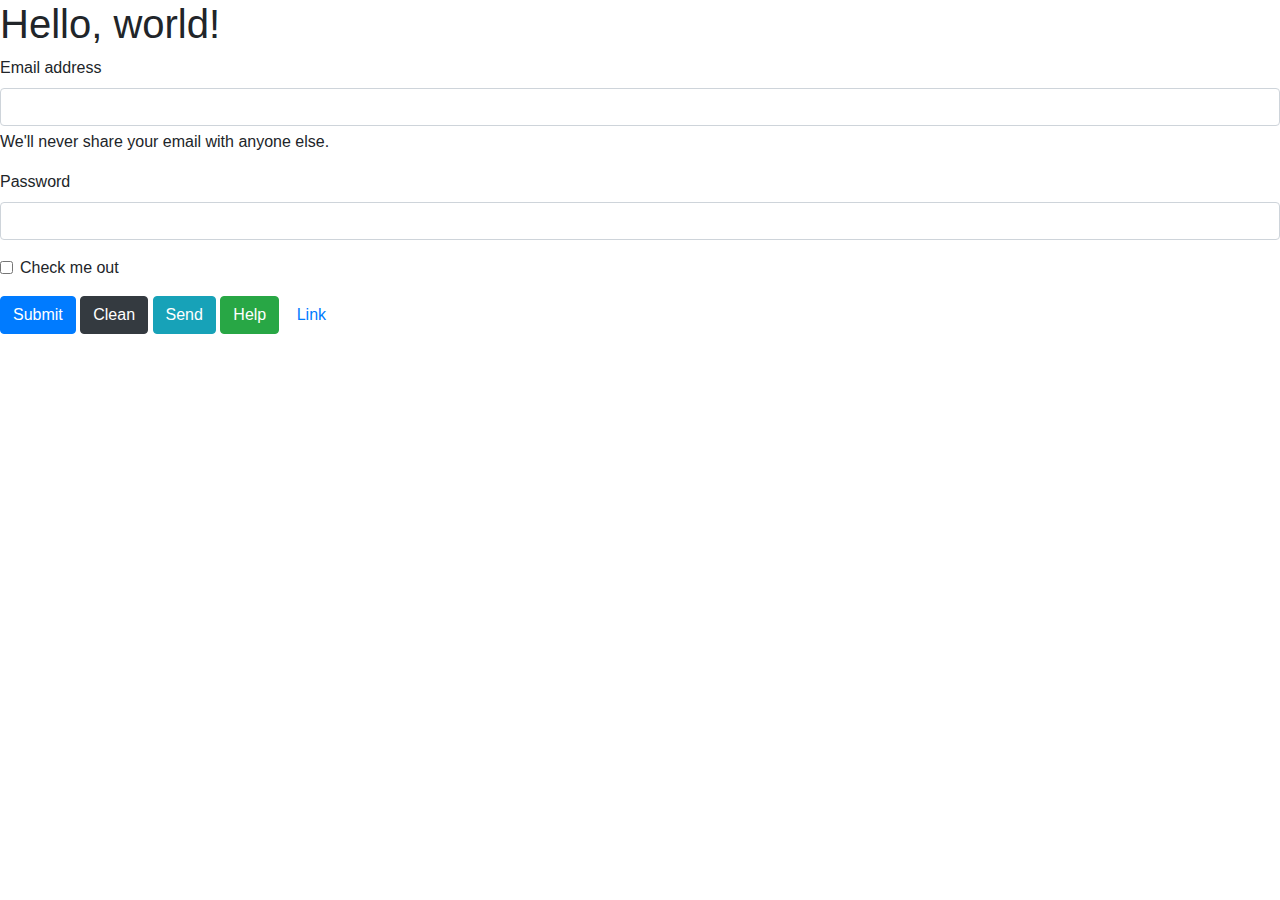
<file: doce/index.html>
<!doctype html>
<html lang="en">

<head>
    <!-- Required meta tags -->
    <meta charset="utf-8">
    <meta name="viewport" content="width=device-width, initial-scale=1, shrink-to-fit=no">
    <!-- Bootstrap CSS -->
    <link rel="stylesheet" href="https://cdn.jsdelivr.net/npm/bootstrap@4.0.0/dist/css/bootstrap.min.css" integrity="sha384-
Gn5384xqQ1aoWXA+058RXPxPg6fy4IWvTNh0E263XmFcJlSAwiGgFAW/dAiS6JXm" crossorigin="anonymous">
    <title>Hello, world!</title>
</head>

<body>
    <h1>Hello, world!</h1>
    <!-- Optional JavaScript -->
    <!-- jQuery first, then Popper.js, then Bootstrap JS -->
    <script src="https://code.jquery.com/jquery-3.2.1.slim.min.js" integrity="sha384-
KJ3o2DKtIkvYIK3UENzmM7KCkRr/rE9/Qpg6aAZGJwFDMVNA/GpGFF93hXpG5KkN" crossorigin="anonymous"></script>
    <script src="https://cdn.jsdelivr.net/npm/popper.js@1.12.9/dist/umd/popper.min.js" integrity="sha384-
ApNbgh9B+Y1QKtv3Rn7W3mgPxhU9K/ScQsAP7hUibX39j7fakFPskvXusvfa0b4Q" crossorigin="anonymous"></script>
    <script src="https://cdn.jsdelivr.net/npm/bootstrap@4.0.0/dist/js/bootstrap.min.js" integrity="sha384-
JZR6Spejh4U02d8jOt6vLEHfe/JQGiRRSQQxSfFWpi1MquVdAyjUar5+76PVCmYl" crossorigin="anonymous"></script>
</body>

</html>
<form>
    <div class="mb-3">
        <label for="exampleInputEmail1" class="form-label">Email address</label>
        <input type="email" class="form-control" id="exampleInputEmail1" ariadescribedby="emailHelp">
        <div id="emailHelp" class="form-text">We'll never share your email with anyone else.</div>
    </div>
    <div class="mb-3">
        <label for="exampleInputPassword1" class="form-label">Password</label>
        <input type="password" class="form-control" id="exampleInputPassword1">
    </div>
    <div class="mb-3 form-check">
        <input type="checkbox" class="form-check-input" id="exampleCheck1">
        <label class="form-check-label" for="exampleCheck1">Check me out</label>
    </div>
    <button type="submit" class="btn btn-primary">Submit</button>
    <button type="button" class="btn btn-dark">Clean</button>
    <button type="button" class="btn btn-info">Send</button>
    <button type="button" class="btn btn-success">Help</button>
    <button type="button" class="btn btn-link">Link</button>
</form>
</file>
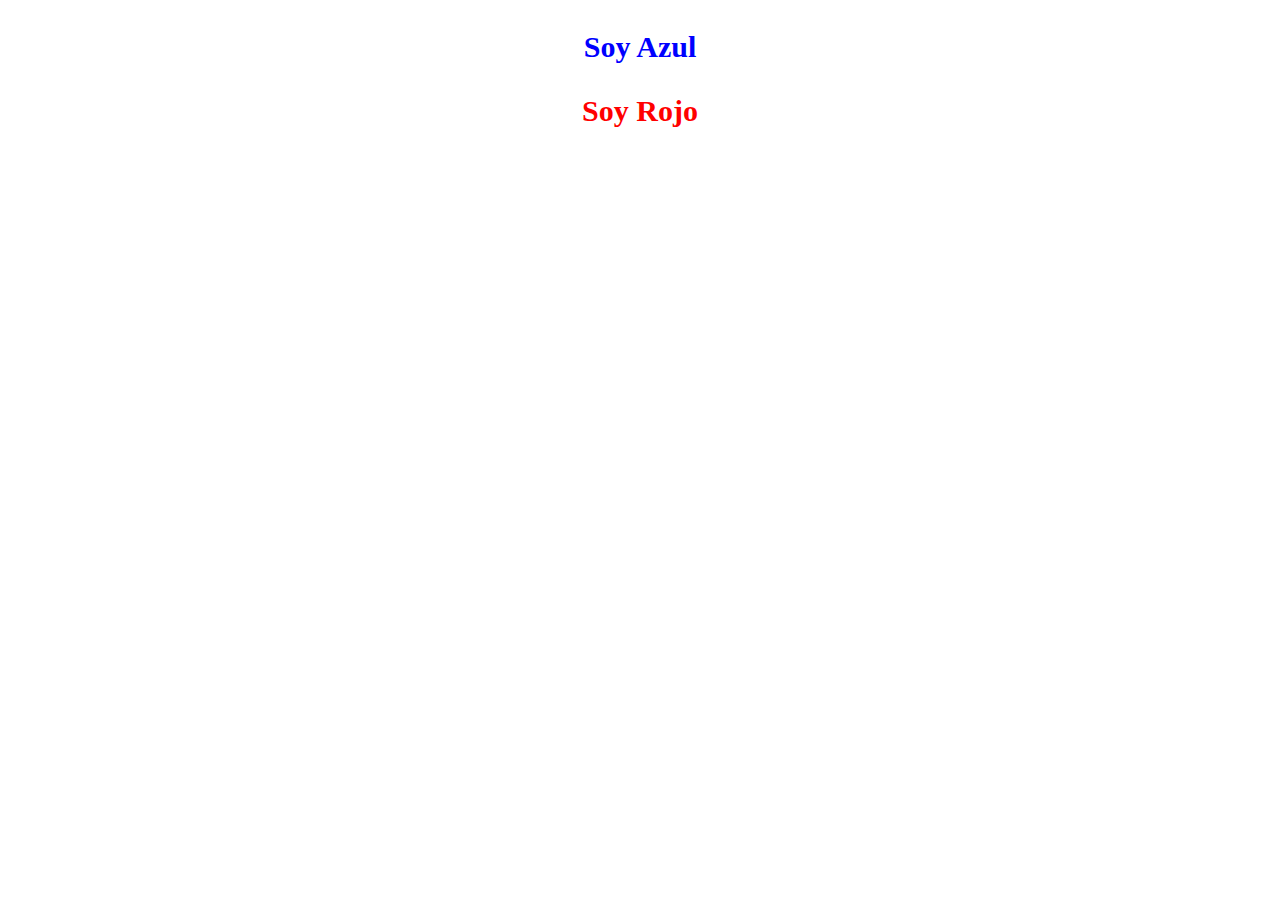
<file: cuarto/cuarto.html>
<!DOCTYPE html>
<html lang="en">
<head>
    <meta charset="UTF-8">
    <meta name="viewport" content="width=, initial-scale=1.0">
    <link rel="stylesheet" href="css/cuarto.css">
    <title>Punto Cuatro</title>
</head>
<body>
    
    <p id="primero">Soy Azul</p>
    <p id="segundo">Soy Rojo</p>
</body>
</html>
</file>
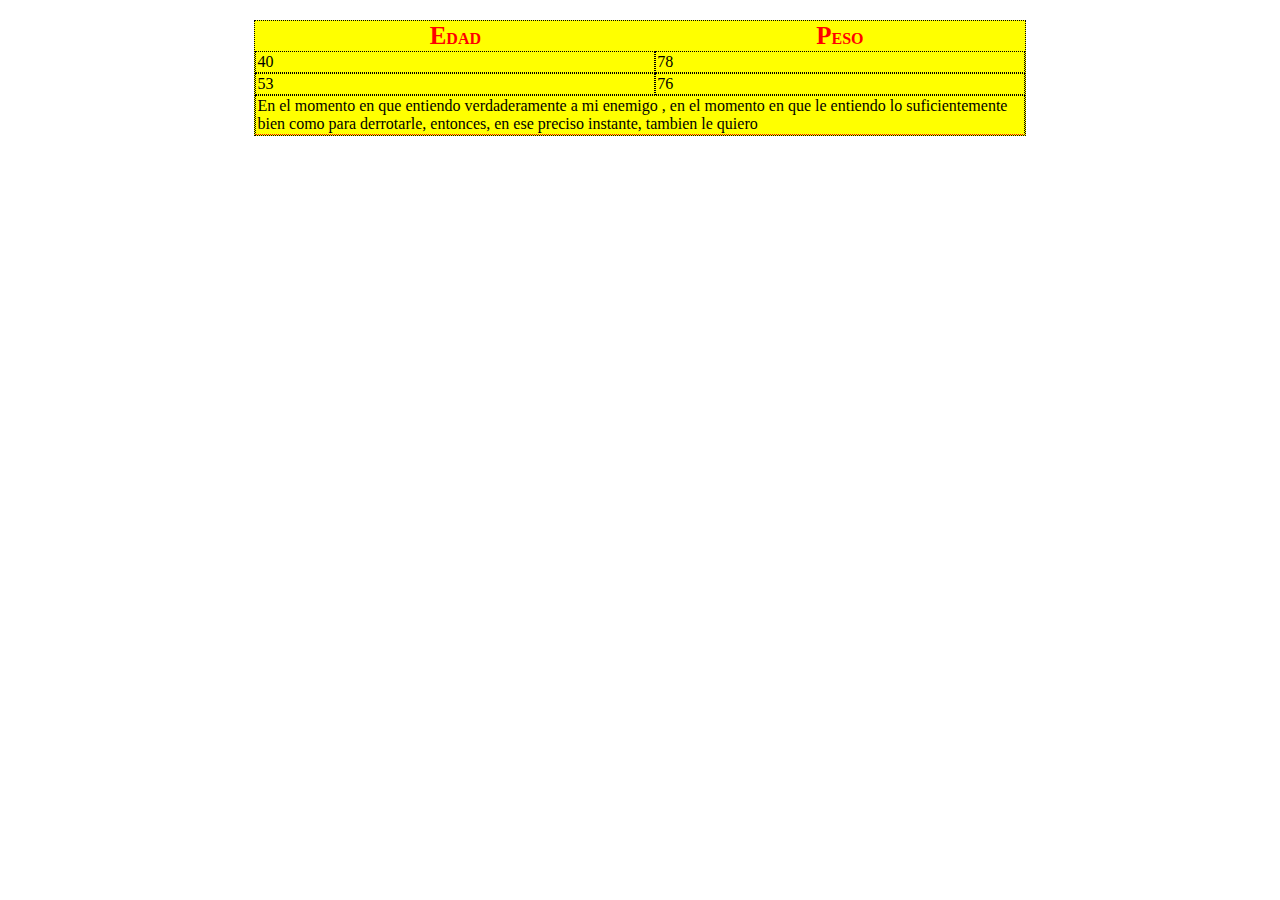
<file: noveno/noveno.html>
<!DOCTYPE html>
<html lang="en">
<head>
    <meta charset="UTF-8">
    <meta name="viewport" content="width=, initial-scale=1.0">
    <link rel="stylesheet" href="css/noveno.css">
    <title>Noveno Punto</title>
</head>
<body>
    
<table>

    <tr>
        <th class="titulos"> <span id="E">E</span>DAD</th>
        <th class="titulos"> <span id="P">P</span>ESO</th>
    </tr>

    <tr>
        <td>40</td>
        <td>78</td>
    </tr>

    <tr>
        <td>53</td>
        <td>76</td>
    </tr>

    <tr>
        <td class="celda4" colspan="2">
            En el momento en que entiendo verdaderamente a mi enemigo , en el momento en que le 
            entiendo  lo suficientemente bien como para derrotarle, entonces, en ese preciso instante, 
            tambien le quiero
        </td>
    </tr>

</table>

</body>
</html>
</file>
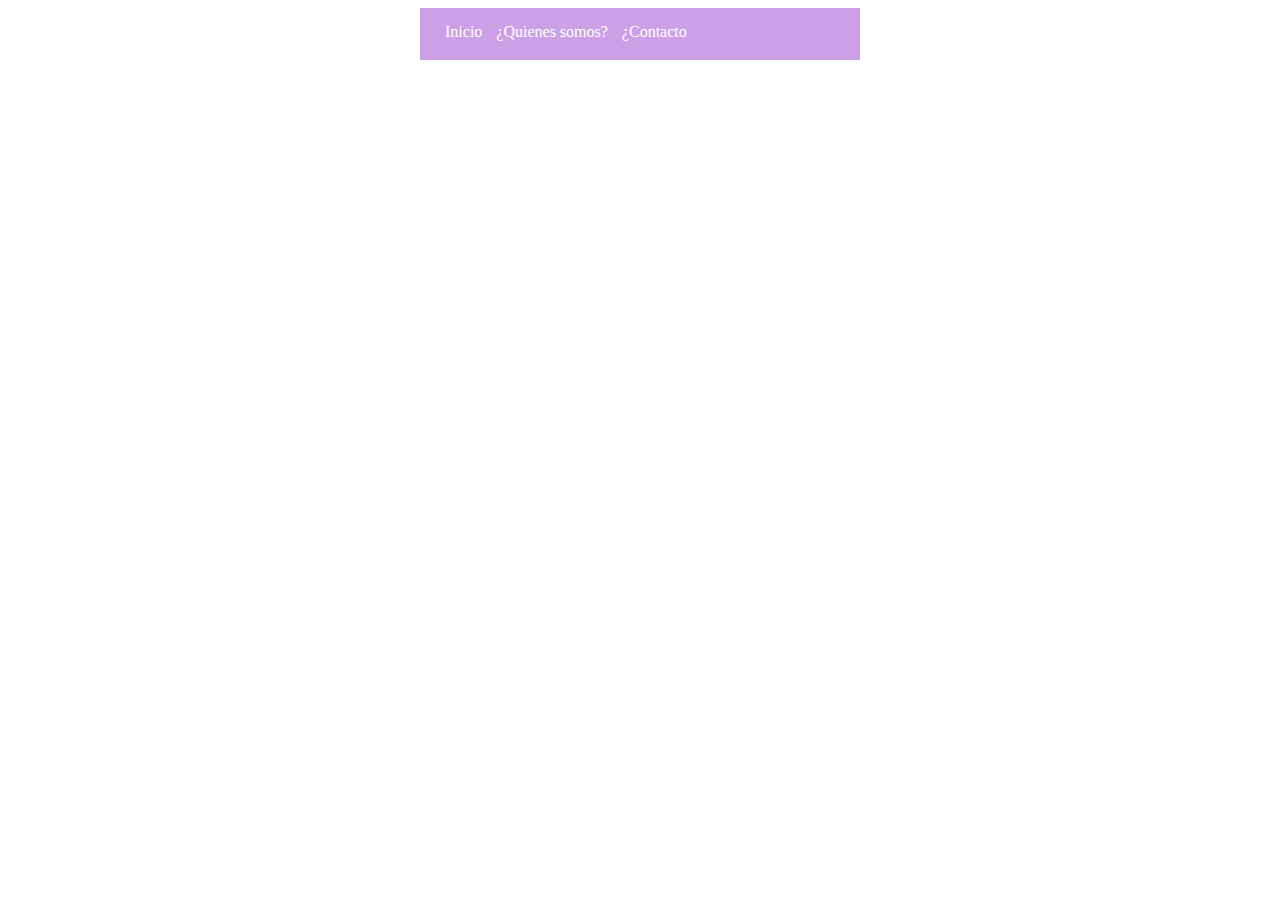
<file: octavo/septimo.html>
<!DOCTYPE html>
<html lang="en">
<head>
    <meta charset="UTF-8">
    <meta name="viewport" content="width=device-width, initial-scale=1.0">
    <link rel="stylesheet" href="css/septimo.css">
    <title>Septimo Punto</title>
</head>
<body>
    
<div class="menu">

    <a class="links" href="https://aulasvirtuales.udistrital.edu.co/"> Inicio</a>
    <a class="links" href="https://aulasvirtuales.udistrital.edu.co/"> ¿Quienes somos?</a>
    <a class="links" href="https://aulasvirtuales.udistrital.edu.co/"> ¿Contacto</a>


</div>

</body>
</html>
</file>
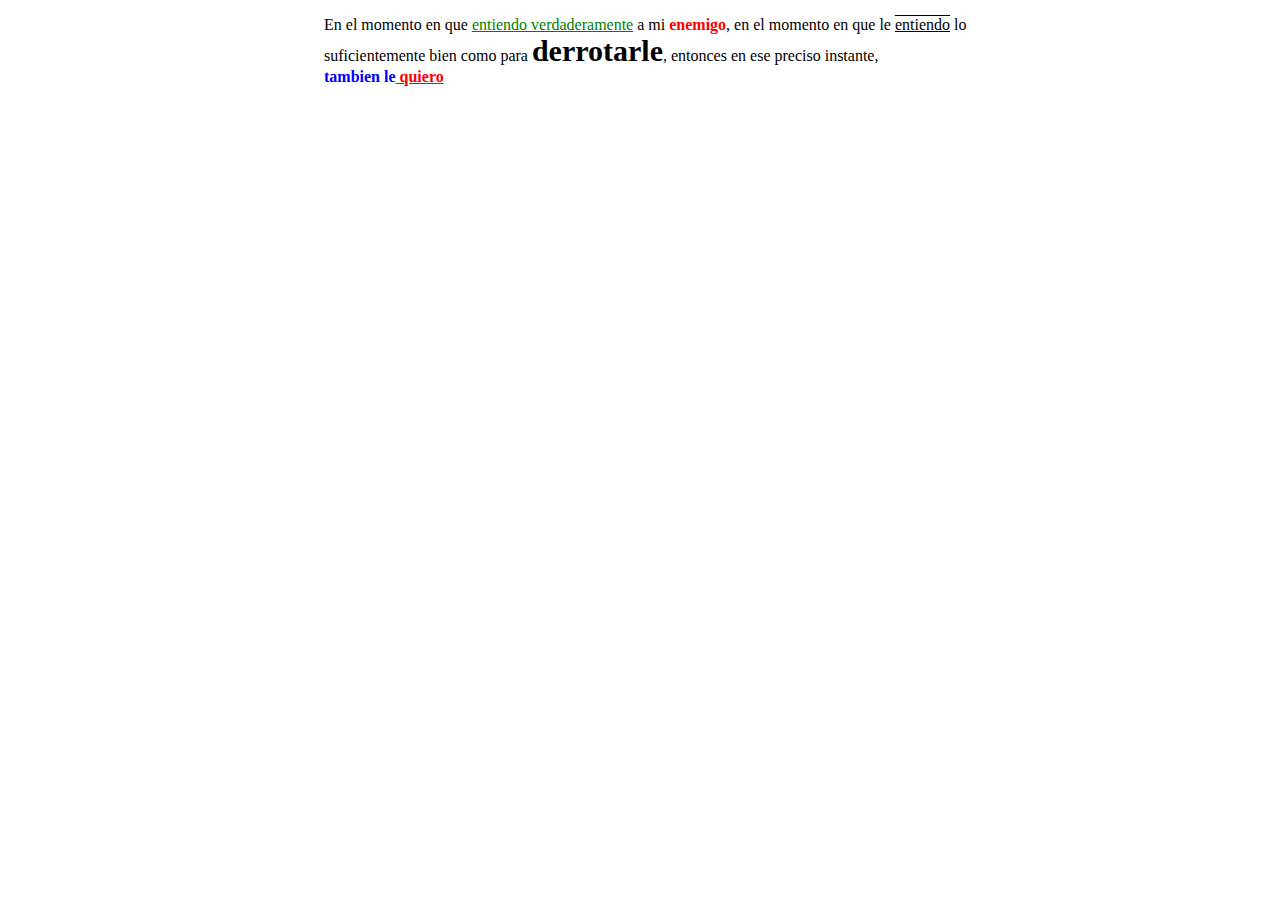
<file: quinto/quinto.html>
<!DOCTYPE html>
<html lang="en">
<head>
    <meta charset="UTF-8">
    <meta name="viewport" content="width=device-width, initial-scale=1.0">
    <link rel="stylesheet" href="css/quinto.css">
    <title>Punto Cinco</title>
</head>
<body>
    <p class="centrado">En el momento en que <span id="primera">entiendo verdaderamente</span> a mi <span id="segunda">enemigo</span>, en el momento en que le <span id="tercera">entiendo</span> lo
         <br>suficientemente bien como para <span id="cuarta"> derrotarle</span>, entonces en ese preciso instante,
         <br><span id="quinta">tambien le</span><span id="sexta"> quiero</span></p>
</body>
</html>
</file>
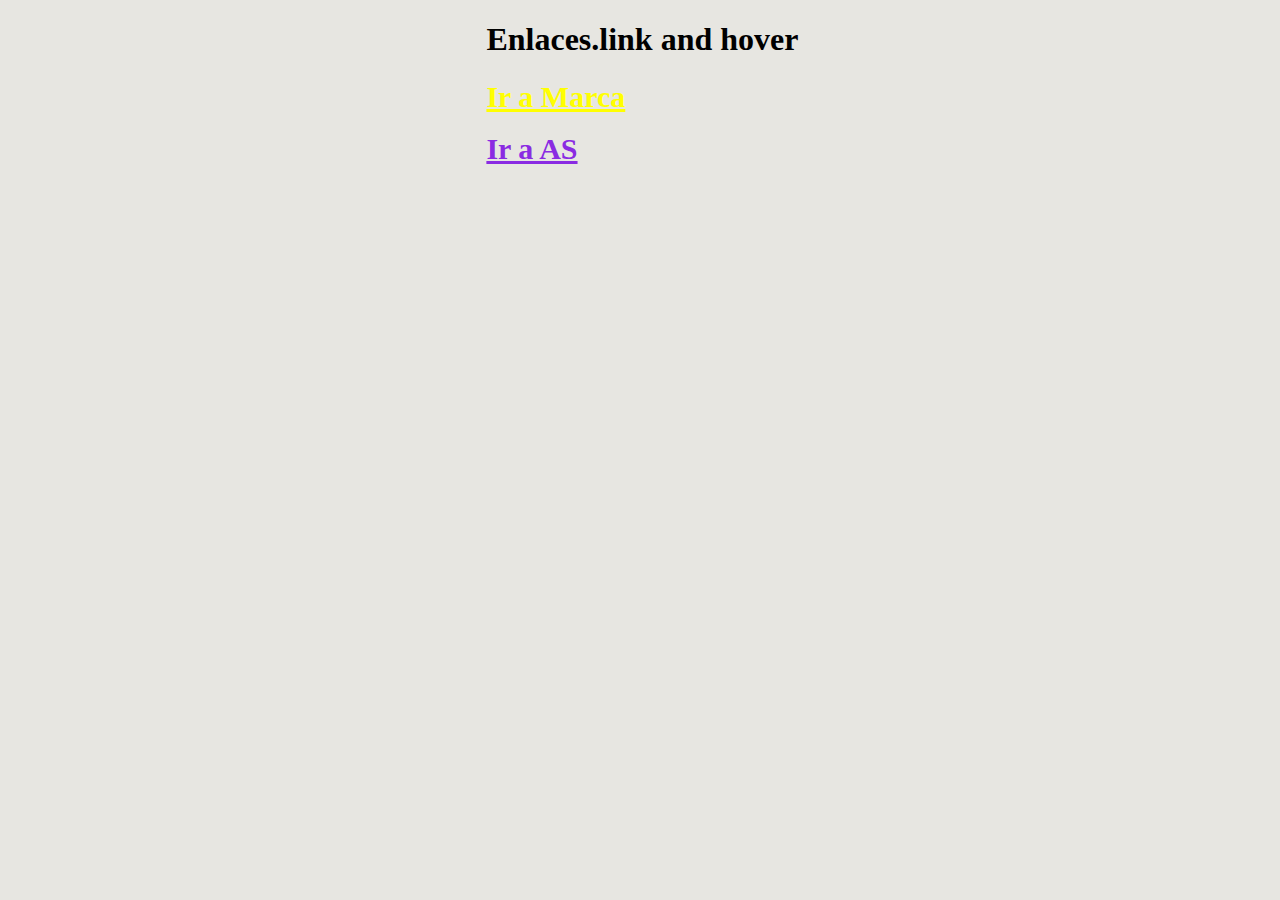
<file: sexto/sexto.html>
<!DOCTYPE html>
<html lang="en">
<head>
    <meta charset="UTF-8">
    <meta name="viewport" content="width=device-width, initial-scale=1.0">
    <link rel="stylesheet" href="css/sexto.css">
    <title>Punto Seis</title>
</head>
<body>

    <h1>Enlaces.link and hover</h1>
    
    <a href="https://www.koaj.co/" target="_blank" id="primero">Ir a Marca</a> <br><br>
    <a href="https://colombia.as.com/" target="_blank"id="segundo">Ir a AS</a>
    
</body>
</html>
</file>
<file: cuarto/css/cuarto.css>
#primero{
    color: blue
    ;font-weight: bold;
    font-size: 30px;
    text-align: center;
}

#segundo{
    color: red;
    font-weight: bold;
    font-size: 30px;
    text-align: center;
}
</file>
<file: noveno/css/noveno.css>
table{
    background-color: yellow;
    border: 1px solid black;
    width: 61%;
    border-style: dotted;
    margin: auto;
    margin-top: 20px;
    border-spacing: 0px;
}

td{
    border: 1px solid black;
    border-style: dotted;
}


.titulos{
color: red;
}

.celda4{
    border-bottom-color: red;
}

#E{
    font-weight: bold;
    font-size: 25px;
}

#P{
    font-weight: bold;
    font-size: 25px;
}
</file>
<file: octavo/css/septimo.css>
.menu{
    background-color: rgb(204, 160, 231);
    width: 420px;
    height: 35px;
    margin: auto;
    padding-top: 15px;
    padding-bottom: 2px;
    padding-left: 20px;
}

.links{
    color: white;
    text-decoration: none;
    padding: 5px;
}

.links:hover{
    background-color: blue;
}
</file>
<file: quinto/css/quinto.css>
.centrado{
    margin-left: 25%;

}



#segunda{
    color: red;
    font-weight: bold;
}

#quinta{
    color:blue;
    font-weight: bold;
}

#cuarta{
    font-size: 30px
    ; font-weight: bold;
}

#primera{
    text-decoration: underline
    ; color: green;
}

#sexta{
    text-decoration: underline; 
    color: red;
    font-weight: bolder;
}

#tercera{
    text-decoration: underline overline;
}
</file>
<file: sexto/css/sexto.css>
body{
    background-color: rgb(231,230,225);
    margin-left: 38%;
}



#primero{
    color: yellow;
    font-size: 30px;
    font-weight: bold;

}

#segundo{
    color: blueviolet;
    font-size: 30px;
    font-weight: bold;
}
</file>
